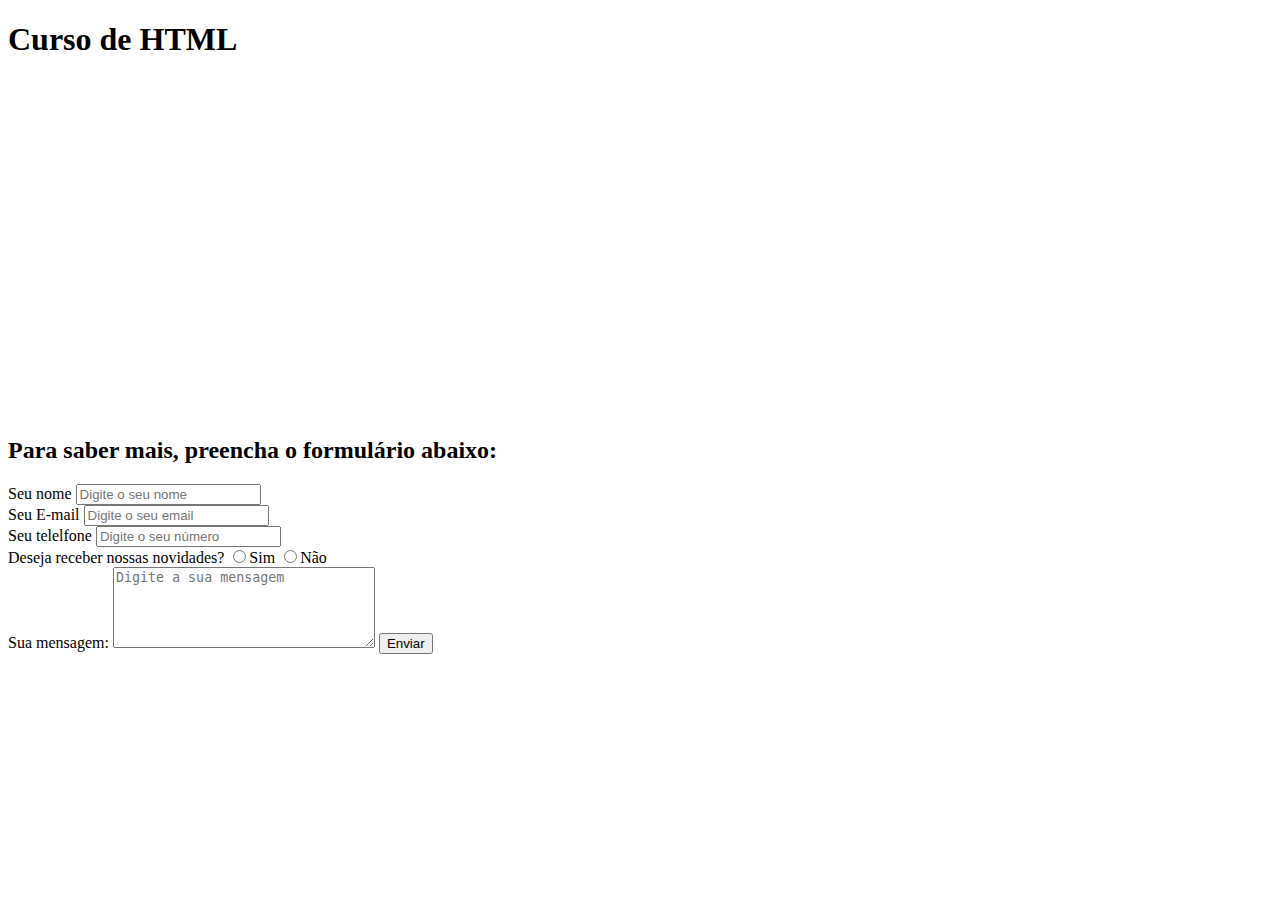
<file: educafro/index.html>
<!DOCTYPE html>
<html lang="pt-br">
<head>
    <meta charset="UTF-8">
    <title>Formulário Educafro</title>
    <link rel="shortcut icon" href="Html5.png" type="image/x-icon">
</head>
<body>
    <h1>Curso de <strong>HTML</strong></h1>
    
    <iframe width="560" height="315" src="https://www.youtube.com/embed/3oSIqIqzN3M" title="YouTube video player" frameborder="0" allow="accelerometer; autoplay; clipboard-write; encrypted-media; gyroscope; picture-in-picture; web-share" allowfullscreen></iframe>
    <br> <br>

    <H2>Para saber mais, preencha o formulário abaixo:</H2>
    
    Seu nome <input type="text" placeholder="Digite o seu nome">
    <br> 
    Seu E-mail <input type="email" placeholder="Digite o seu email">
    <br>
    Seu telelfone <input type="number" placeholder="Digite o seu número">
    <br>
    Deseja receber nossas novidades? 
    <input type="radio" name="Fr" value="Sim"/>Sim 
    <input type="radio" name="Fr" value="Não"/>Não
    <br>
    Sua mensagem:  <textarea name="Comentátio" cols="30" rows="5" placeholder="Digite a sua mensagem"></textarea>
    
    <button type="submit">Enviar</button>
    
    </body>
</html>
</file>
